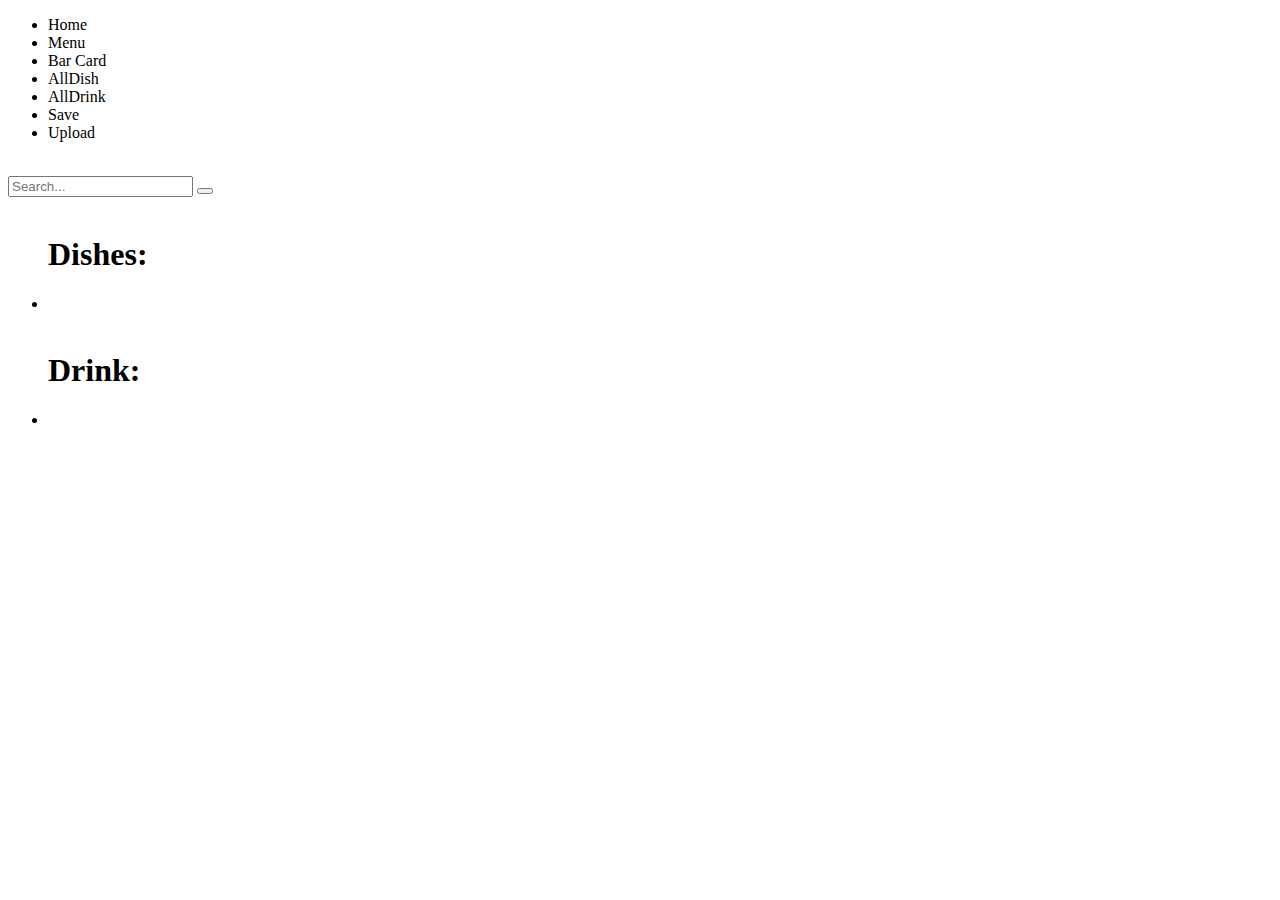
<file: src/main/webapp/WEB-INF/views/restaurant/index.html>
<!DOCTYPE html>
<html lang="en" xmlns:th="http://www.thymeleaf.org">
<head>
    <meta charset="UTF-8">
    <link rel="stylesheet" type="text/css" th:href="@{/css/style.css}">
    <link rel="stylesheet" href="https://maxcdn.bootstrapcdn.com/font-awesome/4.5.0/css/font-awesome.min.css">
    <title>Restaurant</title>
</head>
<body>

<div class="dws-menu">
    <ul class="dws-ul">
        <li class="dws-li"><a th:href="@{/}"><i aria-hidden="true"></i>Home</a></li>
        <li class="dws-li"><a th:href="@{/category/Menu/1}"><i aria-hidden="true"></i>Menu</a></li>
        <li class="dws-li"><a th:href="@{/category/BarCard/2}"><i aria-hidden="true"></i>Bar Card</a></li>
        <li class="dws-li"><a th:href="@{/menu}"><i aria-hidden="true"></i>AllDish</a></li>
        <li class="dws-li"><a th:href="@{/drink}"><i aria-hidden="true"></i>AllDrink</a></li>
        <li class="dws-li"><a th:href="@{/save}"><i aria-hidden="true"></i>Save</a></li>
        <li class="dws-li"><a th:href="@{/upload}"><i aria-hidden="true"></i>Upload</a></li>
    </ul>
</div>
<br/>

<div class="d6">
    <form th:method="POST" th:action="@{/search}">
        <input type="text" name="search" placeholder="Search..."/>
        <button type="submit"></button>
    </form>
</div>

<br/>
<ul class="dotted">
            <h1 class="zg" th:if="${searchDish.size}" >Dishes:</h1>
    <li  th:each="dishes : ${searchDish}">
        <a th:href = "@{/menuInfo/{nameDish}(nameDish=${dishes.getNameDish()})}"
           th:text="${dishes.getNameDish()}"></a></li>
    <br>
        <h1 class="zg" th:if="${searchDrink.size}" >Drink:</h1>
    <li  th:each="drinks : ${searchDrink}">
        <a th:href = "@{/infoDrink/{nameDrink}(nameDrink=${drinks.getNameDrink})}"
           th:text="${drinks.getNameDrink()}"></a></li>
</ul>

</body>
</html>
</file>
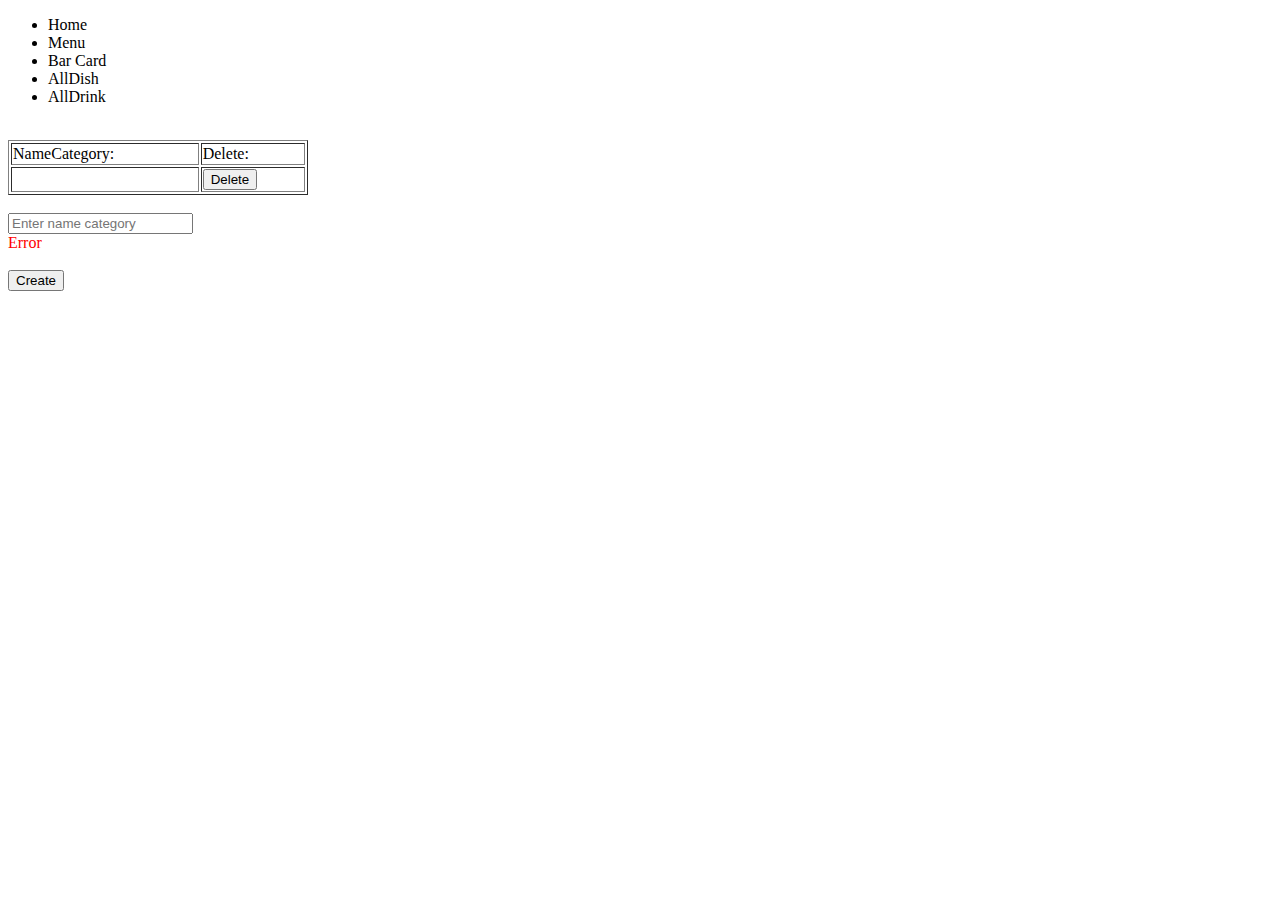
<file: src/main/webapp/WEB-INF/views/restaurant/barCard.html>
<!DOCTYPE html>
<html lang="en" xmlns:th="http://www.thymeleaf.org">
<head>
    <meta charset="UTF-8">
    <link rel="stylesheet" type="text/css" th:href="@{/css/style.css}">
    <link rel="stylesheet" href="https://maxcdn.bootstrapcdn.com/font-awesome/4.5.0/css/font-awesome.min.css">
    <title>BarCard</title>
</head>
<body>
<div class="dws-menu">
    <ul class="dws-ul">
        <li class="dws-li"><a th:href="@{/}"><i aria-hidden="true"></i>Home</a></li>
        <li class="dws-li"><a th:href="@{/category/Menu/1}"><i aria-hidden="true"></i>Menu</a></li>
        <li class="dws-li"><a th:href="@{/category/BarCard/2}"><i aria-hidden="true"></i>Bar Card</a></li>
        <li class="dws-li"><a th:href="@{/menu}"><i aria-hidden="true"></i>AllDish</a></li>
        <li class="dws-li"><a th:href="@{/drink}"><i aria-hidden="true"></i>AllDrink</a></li>
    </ul>
</div>
<br/>
<div class="menu-links">
    <table border="1" style="width:300px">
        <tr>
            <td>NameCategory:   </td>
            <td>Delete:        </td>
        </tr>
        <tr th:each="barCard : ${category}">
            <td>
                <a th:href="@{/barCard/{category_id}(category_id=${barCard.getId()})}"
                   class="menu-links__item "
                   th:text="${barCard.getNameCategory()}"></a>
            </td>
            <td>
                <form th:method="DELETE" th:action="@{/categoryBarCard/{nameCategory}(nameCategory=${barCard.getNameCategory()})}" >
                    <input type="submit" value="Delete" />
                </form>
            </td>
        </tr>
    </table>
</div>
<br/>

<div class="form">
<form th:method="POST" th:action="@{/category/BarCard/{typeMenu}(typeMenu=${newCategory.getTypeMenu_id()})}" th:object="${newCategory}">
    <input type="text" th:field="*{nameCategory}" id="name" placeholder="Enter name category"/>
    <div style="color:red" th:if="${#fields.hasErrors('nameCategory')}" th:errors = "*{nameCategory}">Error</div>
   <br/>
    <input type="submit" value="Create" />
</form>
</div>
</body>
</html>
</file>
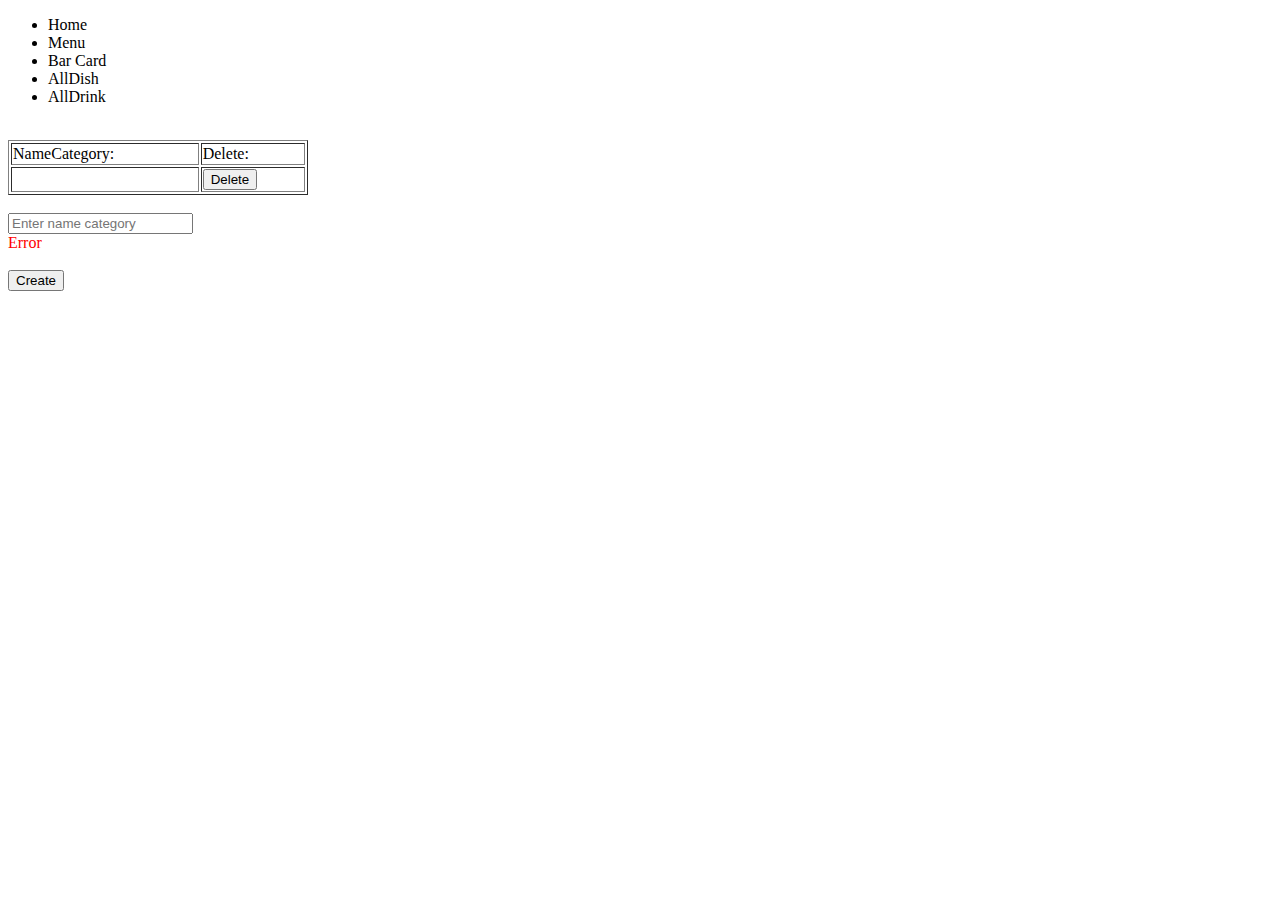
<file: src/main/webapp/WEB-INF/views/restaurant/generalMenu.html>
<!DOCTYPE html>
<html lang="en" xmlns:th="http://www.thymeleaf.org">
<head>
    <meta charset="UTF-8">
    <link rel="stylesheet" type="text/css" th:href="@{/css/style.css}">
    <link rel="stylesheet" href="https://maxcdn.bootstrapcdn.com/font-awesome/4.5.0/css/font-awesome.min.css">
    <title>Category</title>
</head>
<body>
<div class="dws-menu">
    <ul class="dws-ul">
        <li class="dws-li"><a th:href="@{/}"><i aria-hidden="true"></i>Home</a></li>
        <li class="dws-li"><a th:href="@{/category/Menu/1}"><i aria-hidden="true"></i>Menu</a></li>
        <li class="dws-li"><a th:href="@{/category/BarCard/2}"><i aria-hidden="true"></i>Bar Card</a></li>
        <li class="dws-li"><a th:href="@{/menu}"><i aria-hidden="true"></i>AllDish</a></li>
        <li class="dws-li"><a th:href="@{/drink}"><i aria-hidden="true"></i>AllDrink</a></li>
    </ul>
</div>
<br/>
<div class="menu-links">
    <table border="1" style="width:300px">
        <tr>
            <td>NameCategory:   </td>
            <td>Delete:        </td>
        </tr>
        <tr th:each="category : ${category}">
            <td>
                <a th:href="@{/menu/{category_id}(category_id=${category.getId()})}"
                   class="menu-links__item "
                   th:text="${category.getNameCategory()}"></a>
            </td>
            <td>
                <form th:method="DELETE" th:action="@{/categoryMenu/{nameCategory}(nameCategory=${category.getNameCategory()})}" >
                    <input type="submit" value="Delete" />
                </form>
            </td>
        </tr>
    </table>
</div>
<br/>


<div class="form">
<form th:method="POST" th:action="@{/category/Menu/{typeMenu}(typeMenu=${newCategory.getTypeMenu_id()})}" th:object="${newCategory}">
    <input type="text" th:field="*{nameCategory}" id="name" placeholder="Enter name category"/>
    <div style="color:red" th:if="${#fields.hasErrors('nameCategory')}" th:errors = "*{nameCategory}">Error</div>
    <br/>
    <input type="submit" value="Create" />
</form>

</div>
</body>
</html>
</file>
